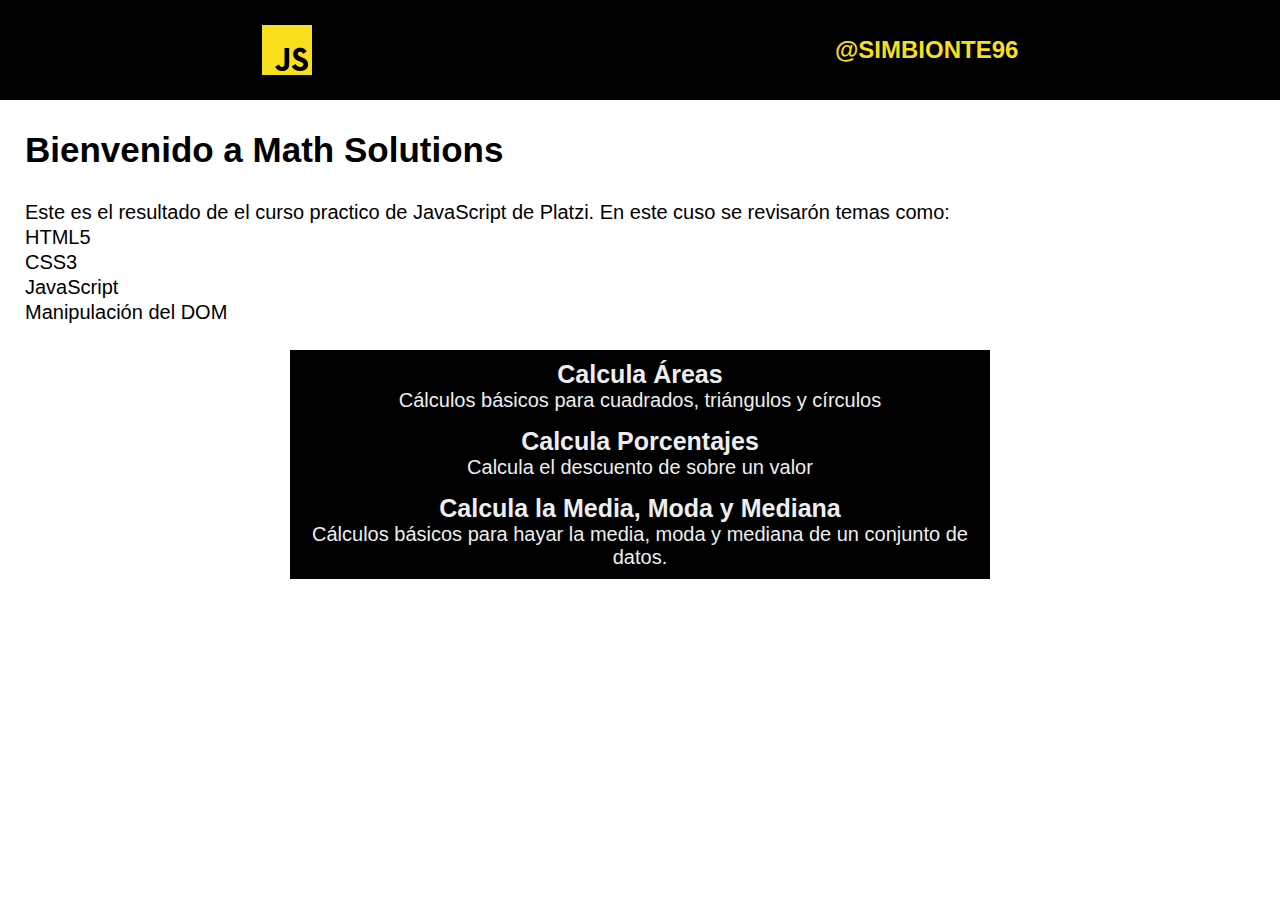
<file: index.html>
<!DOCTYPE html>
<html lang="en">
<head>
  <meta charset="UTF-8">
  <meta http-equiv="X-UA-Compatible" content="IE=edge">
  <meta name="viewport" content="width=device-width, initial-scale=1.0">
  <link rel="stylesheet" href="./styles.css">
  <title>Math Solution | Home</title>
</head>
<body>
  <header>
    <div class="header-content">
      <figure class="header-content_figure">
        <img class="header-content_figure-img" src="./assets/icons/javascript.svg" alt="">
      </figure>
      <p class="header-content_link"><a href="https://github.com/simbionte96">@simbionte96</a></p>
    </div>
  </header>
  <main class="main-container">
    <section class="main_description">
      <h1 class="main_description-title">Bienvenido a Math Solutions</h1>
      <p class="main_description-content">Este es el resultado de el curso practico de JavaScript de Platzi. En este cuso se revisarón temas como:</p>
      <ul class="main_description-list">
        <li>HTML5</li>
        <li>CSS3</li>
        <li>JavaScript</li>
        <li>Manipulación del DOM</li>
      </ul>
    </section>
    <section class="main_nav-apps">
      <div class="nav-apps_container">
        <a href="./geometry-app/figures.html">
          <div class="app-card-1" >
            <h3>Calcula Áreas</h3>
            <p>Cálculos básicos para cuadrados, triángulos y círculos</p>
          </div>
        </a>
        <a href="./percentage-app/percentage.html">
          <div class="app-card-2" >
            <h3>Calcula Porcentajes</h3>
            <p>Calcula el descuento de sobre un valor</p>
          </div>
        </a>
        <a href="./statistics-app/statistics.html">
          <div class="app-card-3" >
            <h3>Calcula la Media, Moda y Mediana</h3>
            <p>Cálculos básicos para hayar la media, moda y mediana de un conjunto de datos.</p>
          </div>
        </a>
      </div>
    </section>
  </main>
</body>
</html>
</file>
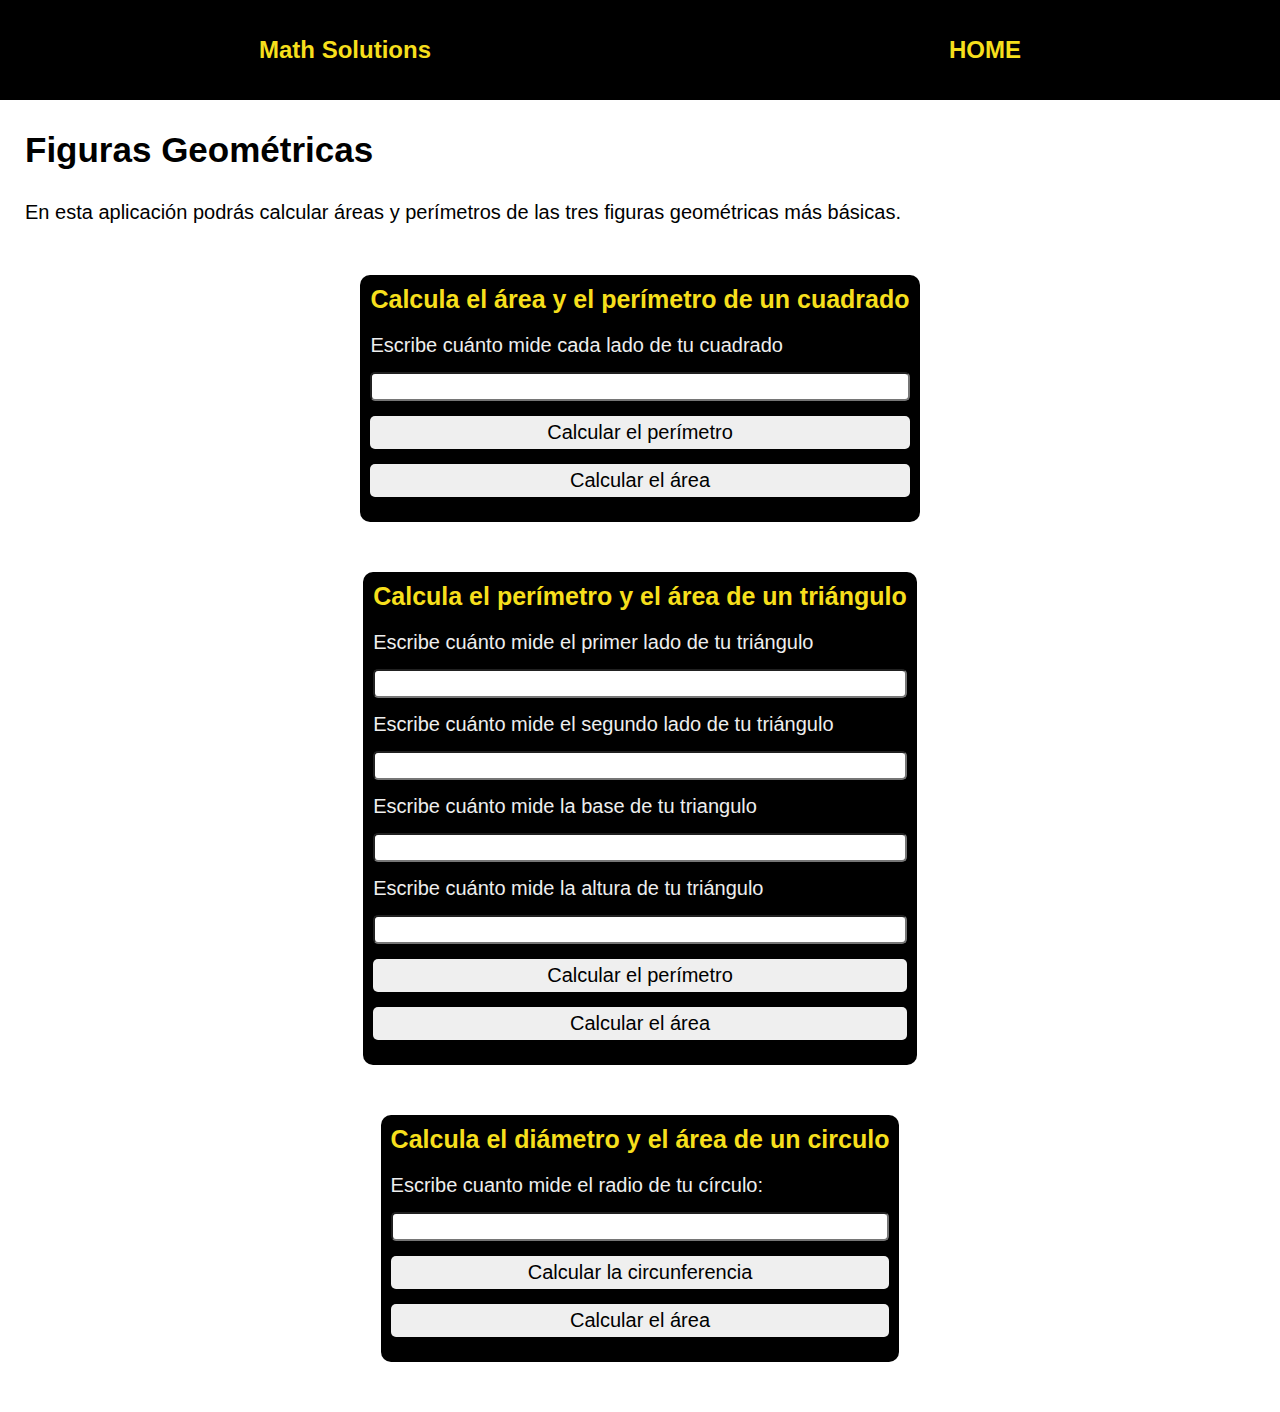
<file: geometry-app/figures.html>
<!DOCTYPE html>
<html lang="en">
<head>
  <meta charset="UTF-8">
  <meta http-equiv="X-UA-Compatible" content="IE=edge">
  <meta name="viewport" content="width=device-width, initial-scale=1.0">
  <link rel="stylesheet" href="./figures.css">
  <title>Math Solutions | Geometry</title>
</head>
<body>
  <header>
    <div class="header-content">
      <p>Math Solutions</p>
      <p class="header-content_link"><a href="../index.html">home</a></p>
    </div>
  </header>
  <main class="main-container">
    <div class="main_description">
      <h1 class="main_description-title">Figuras Geométricas</h1>
      <p class="main_description-content">En esta aplicación podrás calcular áreas y perímetros de las tres figuras geométricas más básicas.</p>
    </div>
    <section class="cards-container">
      <div class="card-1">
        <h2 class="card-1_title">Calcula el área y el perímetro de un cuadrado</h2>
        <form class="form">
          <label for="square-input">
          Escribe cuánto mide cada lado de tu cuadrado
          </label>
          <input type="number" id="square-side">
          <button type="button" onclick="calculateSquarePerimeter()">Calcular el perímetro</button>
          <p id="square-perimeter-result"></p>
          <button type="button" onclick="calculateSquareArea()">Calcular el área</button>
         <p id="square-area-result"></p>
        </form>
      </div>
      <div class="card-2">
        <h2 class="card-2_title">Calcula el perímetro y el área de un triángulo</h2>
        <form class="form">
         <label for="triangle-side-1">
          Escribe cuánto mide el primer lado de tu triángulo 
          </label>
          <input type="number" id="triangle-side-1">
          <label for="triangle-side-2">
          Escribe cuánto mide el segundo lado de tu triángulo 
          </label>
          <input type="number" id="triangle-side-2">
          <label for="triangle-base">
          Escribe cuánto mide la base de tu triangulo
          </label>
          <input type="number" id="triangle-base">
          <label for="triangle-height">
          Escribe cuánto mide la altura de tu triángulo 
          </label>
          <input type="number" id="triangle-height">
          <button type="button" onclick="calculateTrianglePerimeter()">Calcular el perímetro</button>
          <p id="triangle-perimeter-result"></p>
          <button type="button" onclick="calculateTriangleArea()">Calcular el área</button>
          <p id="triangle-area-result"></p>
        </form>
      </div>
      <div class="card-3">
        <h2 class="card-3_title">Calcula el diámetro y el área de un circulo</h2>
        <form class="form">
          <label for="circle-radius">
          Escribe cuanto mide el radio de tu círculo:
          </label>
          <input type="number" id="circle-radius">
          <button type="button" onclick="calculateCircleCircumference()">Calcular la circunferencia</button>
          <p id="circle-circumference-result"></p>
         <button type="button" onclick="calculateCircleArea()">Calcular el área</button>
         <p id="circle-area-result"></p>
        </form>
      </div>
    </section>
  </main>
  <script src="./figures.js"></script>  
</body>
</html>
</file>
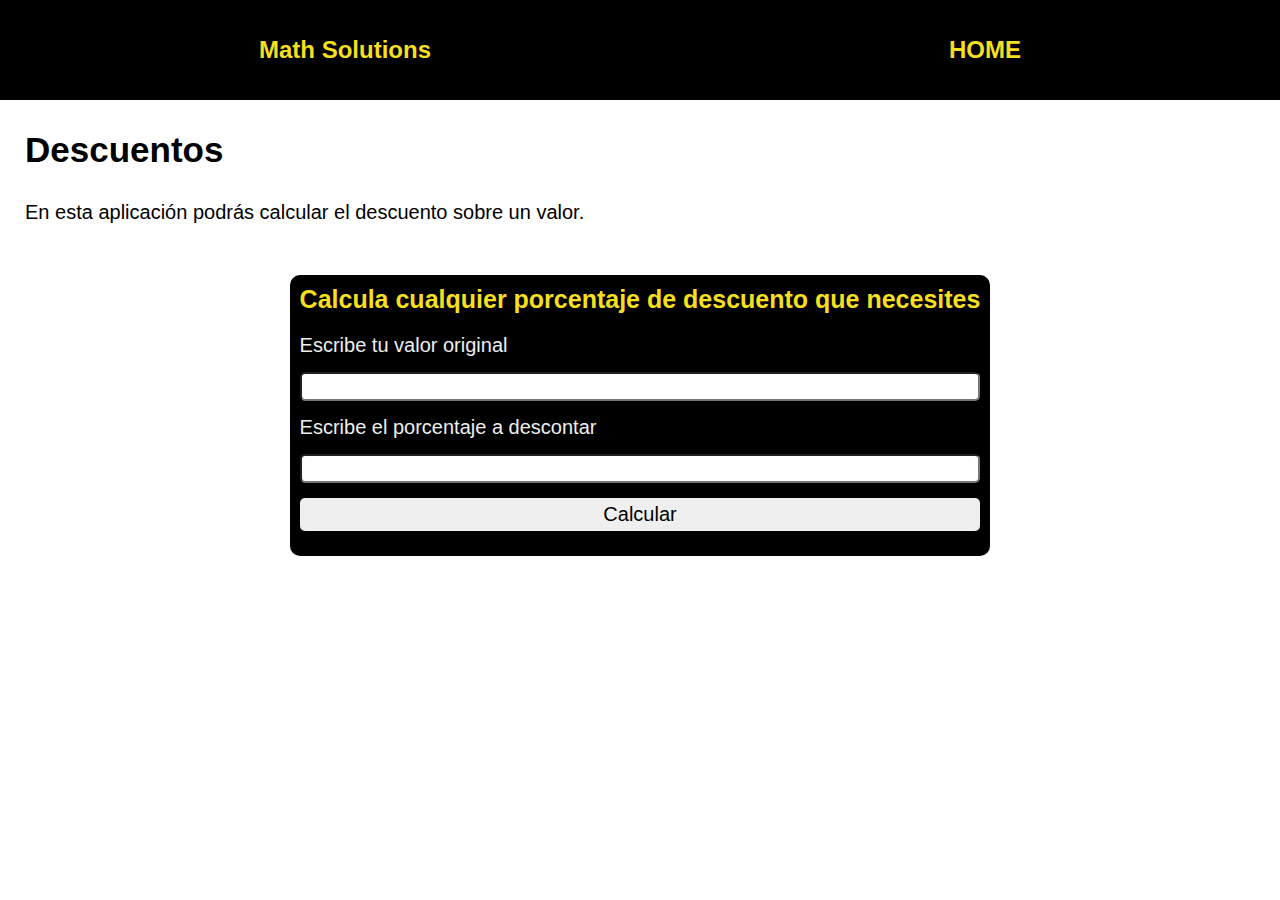
<file: percentage-app/percentage.html>
<!DOCTYPE html>
<html lang="en">
<head>
  <meta charset="UTF-8">
  <meta http-equiv="X-UA-Compatible" content="IE=edge">
  <meta name="viewport" content="width=device-width, initial-scale=1.0">
  <link rel="stylesheet" href="./percentage.css">
  <title>Porcentaje</title>
</head>
<body>
  <header>
    <div class="header-content">
      <p>Math Solutions</p>
      <p class="header-content_link"><a href="../index.html">home</a></p>
    </div>
  </header>
  <main>
    <section>
      <div class="main_description">
        <h1 class="main_description-title">Descuentos</h1>
        <p class="main_description-content">En esta aplicación podrás calcular el descuento sobre un valor.</p>
      </div>
    </section>
    <section class="card-container">
      <div class="card-1">
        <h1 class="card-1_title">Calcula cualquier porcentaje de descuento que necesites</h1>
        <form class="form">
          <label for="value">Escribe tu valor original</label>
          <input type="number" id="input-value">
          <label for="discount">Escribe el porcentaje a descontar</label>
          <input type="number" id="input-discount">
          <button type="button" onclick="calculate()">Calcular</button>
          <p id="result"></p>
        </form>
      </div>
    </section>
  </main>
  <script src="percentage.js"></script>
</body>
</html>
</file>
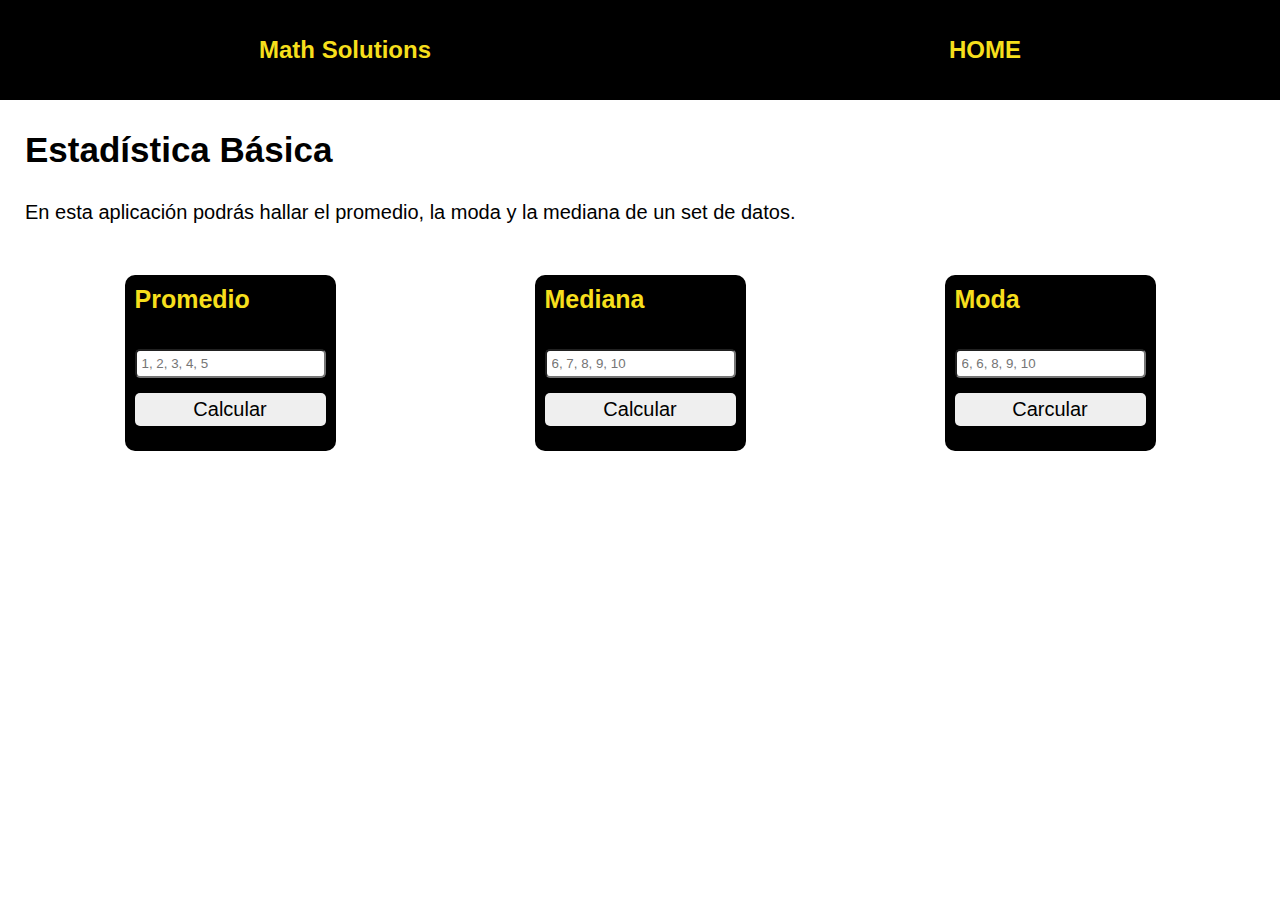
<file: statistics-app/statistics.html>
<!DOCTYPE html>
<html lang="en">
<head>
  <meta charset="UTF-8">
  <meta http-equiv="X-UA-Compatible" content="IE=edge">
  <meta name="viewport" content="width=device-width, initial-scale=1.0">
  <link rel="stylesheet" href="./statistics.css">
  <title>Document</title>
</head>
<body>
  <header>
    <div class="header-content">
      <p>Math Solutions</p>
      <p class="header-content_link"><a href="../index.html">home</a></p>
    </div>
  </header>
  <main class="main-container">
    <div class="main_description">
      <h1 class="main_description-title">Estadística Básica</h1>
      <p class="main_description-content">En esta aplicación podrás hallar el promedio, la moda y la mediana de un set de datos.</p>
    </div>
    <section class="cards-container">
      <div class="card-1">
        <h2 class="card-1_title">Promedio</h2>
        <form class="form">
          <label></label>
          <input type="text" id="input-list-1" placeholder="1, 2, 3, 4, 5">
          <button type="button" onclick="calculateAverageFromUser()">Calcular</button>
          <p id="result-1"></p>
        </form> 
      </div>
      <div class="card-2">
        <h2 class="card-2_title">Mediana</h2>
        <form class="form">
          <label for="set-input"></label>
          <input type="text" id="input-list-2" placeholder="6, 7, 8, 9, 10">
          <button type="button" onclick="calculateMedianFromUser()">Calcular</button>
          <p id="result-2"></p>
        </form>
      </div>
      <div class="card-3">
        <h2 class="card-3_title">Moda</h2>
        <form class="form">
          <label></label>
          <input type="text" id="input-list-3" placeholder="6, 6, 8, 9, 10">
          <button type="button" onclick="calculateModeFromUser()">Carcular</button>
          <p id="result-3"></p>
        </form>
      </div>
    </section>
  </main>
  <script src="statistics.js"></script>
</body>
</html>
</file>
<file: styles.css>
/* 
1. Positioning
2. Box Model and grid
3. Tipography
4. Visuals
5. Others
*/

:root {
  --primary-color: black;
  --secondary-color: #F6DF1C;
  --tertiary-color: #EEEEEE;
}

* {
  box-sizing: border-box;
  margin: 0;
  padding: 0;
}

html {
  font-size: 62.5%;
  font-family: 'Roboto', sans-serif;
}

body {
  height: 100vh;
}
.header-content {
  height: 100px;
  width: 100%;
  background-color: black;
  display: flex;
  align-items: center;
  justify-content: space-around;
}

.header-content_figure{
  width: 50px;
  height: 50px;
}

.header-content_figure-img {
  width: 100%;
  height: 100%;
}

.header-content_link {
  font-size: 2.4rem;
  font-weight: bold;
  text-transform: uppercase;
}

.header-content_link a {
  text-decoration: none;
  color: #F6DF1C;
}

.main_description {
  margin: 25px;
}

.main_description-title {
  margin: 25px auto;
  font-size: 3.5rem;
  line-height: 5rem;
}

.main_description-content {
  font-size: 2rem;
  line-height: 2.5rem;
}

.main_description-list {
  list-style: none;
  font-size: 2rem;
  line-height: 2.5rem;;
}

.main_nav-apps {
  width: 100%;
  display: flex;
  flex-direction: column;
  margin: 25px auto;
}

.nav-apps_container {
  max-width: 700px;
  margin: 0 auto;
  padding: 5px 5px 0px 5px;
  background-color: black;
}

.nav-apps_container a {
  text-decoration: none;
  color: black;
}

.app-card-1,
.app-card-2,
.app-card-3 {
  padding: 5px;
  text-align: center;
  color: var(--tertiary-color);
  background-color: var(black);
  margin-bottom: 5px;
}

.app-card-1:hover,
.app-card-2:hover,
.app-card-3:hover {
  color: black;
  background-color: var(--secondary-color);
  transition: 0.5s;
}

.app-card-1 h3,
.app-card-2 h3,
.app-card-3 h3 {
  font-size: 2.5rem;
}

.app-card-1 p,
.app-card-2 p,
.app-card-3 p {
  font-size: 2rem;
}
</file>
<file: geometry-app/figures.css>
:root {
  --primary-color: black;
  --secondary-color: #F6DF1C;
  --tertiary-color: #EEEEEE;
}

* {
  box-sizing: border-box;
  margin: 0;
  padding: 0;
}

html {
  font-size: 62.5%;
  font-family: 'Roboto', sans-serif;
}

.header-content {
  height: 100px;
  width: 100%;
  display: flex;
  align-items: center;
  justify-content: space-around;
  background-color: black;
  color: var(--secondary-color);
}

.header-content p {
  font-size: 2.4rem;
  font-weight: bold;
}

.header-content_link {
  font-size: 2.4rem;
  font-weight: bold;
  text-transform: uppercase;
}

.header-content_link a {
  text-decoration: none;
  color: var(--secondary-color);
}

.main_description {
  margin: 25px;
}

.main_description-title {
  margin: 25px auto;
  font-size: 3.5rem;
  line-height: 5rem;
}

.main_description-content {
  font-size: 2rem;
  line-height: 2.5rem;
}

.cards-container {
  display: flex;
  flex-direction: column;
  justify-content: space-around;
  margin: 25px;
}

.card-1,
.card-2,
.card-3 {
  margin: 25px auto;
  padding: 10px;
  border-radius: 10px;
  background-color: black;
}

.card-1_title,
.card-2_title,
.card-3_title {
  margin-bottom: 20px;
  font-size: 2.5rem;
  color: var(--secondary-color);
}

.card-1 form,
.card-2 form,
.card-3 form {
  display: flex;
  flex-direction: column;
  font-size: 2rem;
  color: var(--tertiary-color);
}

.form label {
  margin-bottom: 15px;
}

.form input {
  padding: 5px;
  margin-bottom: 15px;
  border-radius: 5px;
}

.form button {
  padding: 5px;
  margin-bottom: 15px;
  font-size: 2rem;
  border: none;
  border-radius: 5px;
  cursor: pointer;
}

.form button:hover {
  background-color: var(--secondary-color);
  color: black;
}
</file>
<file: percentage-app/percentage.css>
:root {
  --primary-color: black;
  --secondary-color: #F6DF1C;
  --tertiary-color: #EEEEEE;
}

* {
  box-sizing: border-box;
  margin: 0;
  padding: 0;
}

html {
  font-size: 62.5%;
  font-family: 'Roboto', sans-serif;
}

.header-content {
  height: 100px;
  width: 100%;
  display: flex;
  align-items: center;
  justify-content: space-around;
  background-color: black;
  color: var(--secondary-color);
}

.header-content p {
  font-size: 2.4rem;
  font-weight: bold;
}

.header-content_link {
  font-size: 2.4rem;
  font-weight: bold;
  text-transform: uppercase;
}

.header-content_link a {
  text-decoration: none;
  color: var(--secondary-color);
}

.main_description {
  margin: 25px;
}

.main_description-title {
  margin: 25px auto;
  font-size: 3.5rem;
  line-height: 5rem;
}

.main_description-content {
  font-size: 2rem;
  line-height: 2.5rem;
}

.card-container {
  display: flex;
  flex-direction: column;
  justify-content: space-around;
  margin: 25px;
}

.card-1 {
  margin: 25px auto;
  padding: 10px;
  border-radius: 10px;
  background-color: black;
}

.card-1_title {
  margin-bottom: 20px;
  font-size: 2.5rem;
  color: var(--secondary-color);
}

.card-1 form {
  display: flex;
  flex-direction: column;
  font-size: 2rem;
  color: var(--tertiary-color);
}

.form label {
  margin-bottom: 15px;
}

.form input {
  padding: 5px;
  margin-bottom: 15px;
  border-radius: 5px;
}

.form button {
  padding: 5px;
  margin-bottom: 15px;
  font-size: 2rem;
  border: none;
  border-radius: 5px;
  cursor: pointer;
}

.form button:hover {
  background-color: var(--secondary-color);
  color: black;
}
</file>
<file: statistics-app/statistics.css>
:root {
  --primary-color: black;
  --secondary-color: #F6DF1C;
  --tertiary-color: #EEEEEE;
}

* {
  box-sizing: border-box;
  margin: 0;
  padding: 0;
}

html {
  font-size: 62.5%;
  font-family: 'Roboto', sans-serif;
}

.header-content {
  height: 100px;
  width: 100%;
  display: flex;
  align-items: center;
  justify-content: space-around;
  background-color: black;
  color: var(--secondary-color);
}

.header-content p {
  font-size: 2.4rem;
  font-weight: bold;
}

.header-content_link {
  font-size: 2.4rem;
  font-weight: bold;
  text-transform: uppercase;
}

.header-content_link a {
  text-decoration: none;
  color: var(--secondary-color);
}

.main_description {
  margin: 25px;
}

.main_description-title {
  margin: 25px auto;
  font-size: 3.5rem;
  line-height: 5rem;
}

.main_description-content {
  font-size: 2rem;
  line-height: 2.5rem;
}

.cards-container {
  display: flex;
  flex-wrap: wrap;
  justify-content: space-around;
  margin: 25px;
}

.card-1,
.card-2,
.card-3 {
  margin: 25px auto;
  padding: 10px;
  border-radius: 10px;
  background-color: black;
}

.card-1_title,
.card-2_title,
.card-3_title {
  margin-bottom: 20px;
  font-size: 2.5rem;
  color: var(--secondary-color);
}

.card-1 form,
.card-2 form,
.card-3 form {
  display: flex;
  flex-direction: column;
  font-size: 2rem;
  color: var(--tertiary-color);
}

.form label {
  margin-bottom: 15px;
}

.form input {
  padding: 5px;
  margin-bottom: 15px;
  border-radius: 5px;
}

.form button {
  padding: 5px;
  margin-bottom: 15px;
  font-size: 2rem;
  border: none;
  border-radius: 5px;
  cursor: pointer;
}

.form button:hover {
  background-color: var(--secondary-color);
  color: black;
}
</file>
